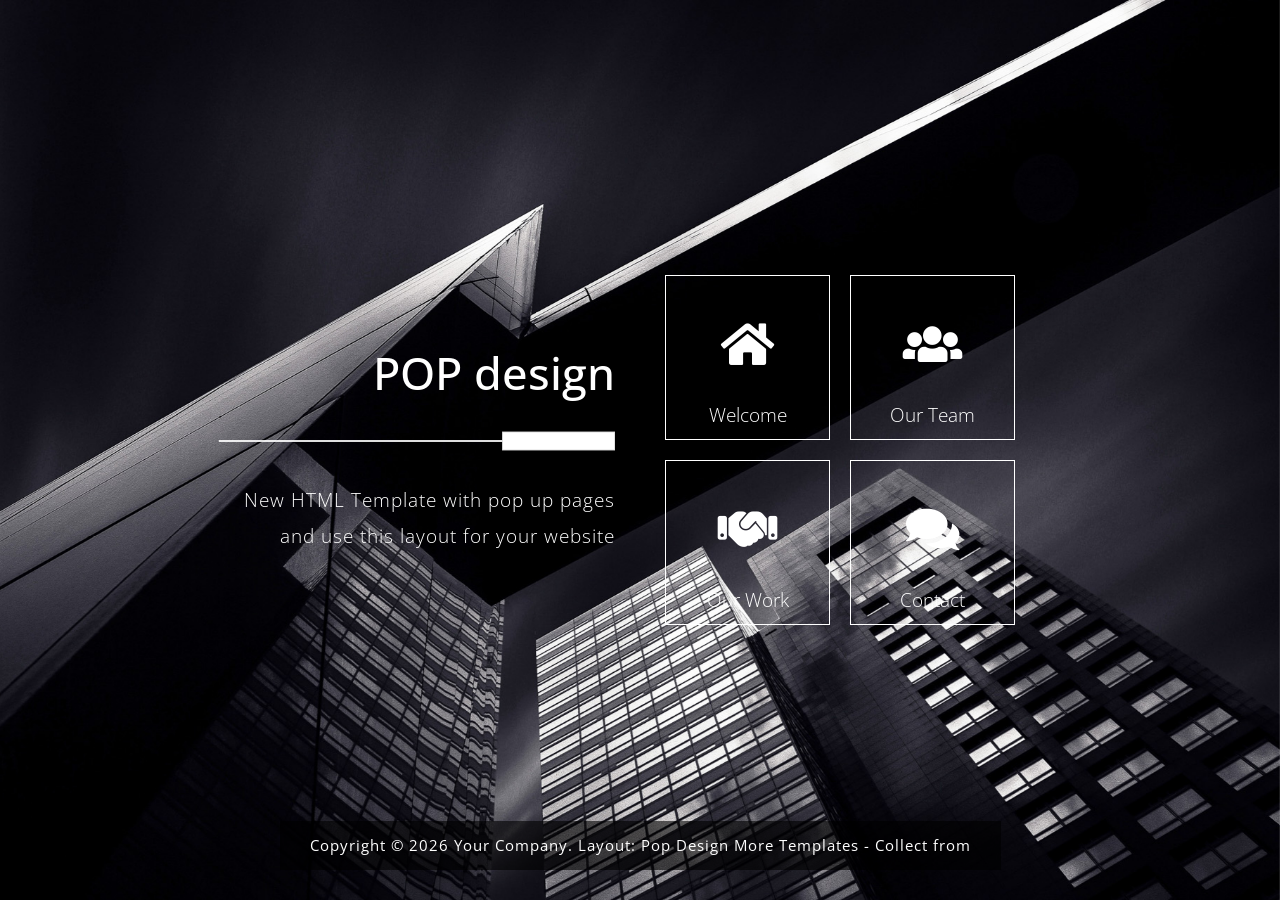
<file: wwwroot/index.html>
<!DOCTYPE html>
<html lang="en">
<head>
    <meta charset="utf-8">
    <meta name="viewport" content="width=device-width, initial-scale=1">

    <title>Pop HTML5 Template</title>
    <!-- load CSS -->
    <link rel="stylesheet" href="https://fonts.googleapis.com/css?family=Open+Sans:300">  <!-- Google web font "Open Sans" -->
    <link rel="stylesheet" href="css/bootstrap.min.css">                                  <!-- https://getbootstrap.com/ -->
    <link rel="stylesheet" href="fontawesome/css/fontawesome-all.min.css">                <!-- https://fontawesome.com/ -->
    <link rel="stylesheet" type="text/css" href="slick/slick.css"/>                       <!-- http://kenwheeler.github.io/slick/ -->
    <link rel="stylesheet" type="text/css" href="slick/slick-theme.css"/>
    <link rel="stylesheet" href="css/tooplate-style.css">                               

    <script>document.documentElement.className="js";var supportsCssVars=function(){var e,t=document.createElement("style");return t.innerHTML="root: { --tmp-var: bold; }",document.head.appendChild(t),e=!!(window.CSS&&window.CSS.supports&&window.CSS.supports("font-weight","var(--tmp-var)")),t.parentNode.removeChild(t),e};supportsCssVars()||alert("Please view this in a modern browser such as latest version of Chrome or Microsoft Edge.");</script>
    
</head>

<body>
    <div id="tm-bg"></div>
    <div id="tm-wrap">
        <div class="tm-main-content">
            <div class="container tm-site-header-container">
                <div class="row">
                    <div class="col-sm-12 col-md-6 col-lg-6 col-md-col-xl-6 mb-md-0 mb-sm-4 mb-4 tm-site-header-col">
                        <div class="tm-site-header">
                            <h1 class="mb-4">POP design</h1>
                            <img src="img/underline.png" class="img-fluid mb-4">
                            <p>New HTML Template with pop up pages and use this layout for your website</p>        
                        </div>                        
                    </div>
                   
                    <div class="col-sm-12 col-md-6 col-lg-6 col-xl-6">
                        <div class="content">
                            <div class="grid">
                                <div class="grid__item" id="home-link">
                                    <div class="product">
                                        <div class="tm-nav-link">
                                            <i class="fas fa-home fa-3x tm-nav-icon"></i>
                                            <span class="tm-nav-text">Welcome</span>
                                            <div class="product__bg"></div>        
                                        </div>                                    
                                        <div class="product__description">
                                            <div class="row mb-3">
                                                <div class="col-12">
                                                    <h2 class="tm-page-title">Welcome to Pop Design</h2>        
                                                </div>
                                            </div>                                        
                                            <div class="row">
                                                <div class="col-sm-12 col-md-6 col-lg-6 col-xl-6">
                                                    <img src="img/welcome-1.jpg" class="img-fluid mb-3">
                                                    <p>You can feel free to use this template for your websites. Please tell your friends about Tooplate website. Thank you.</p>
                                                    <p>Vivamus placerat in nunc eget volutpat. Etiam tincidunt blandit sapien, sed posuere enim. Ut eget ornare lectus.</p>    
                                                </div>
                                                <div class="col-sm-12 col-md-6 col-lg-6 col-xl-6">
                                                    <p>Donec eu lectus ligula. Aenean pulvinar dolor et massa lacinia rhoncus sit amet sed mauris. Aliquam dictum nibh et consequat finibus.</p>
                                                    <p>Lorem ipsum dolor sit amet, consectetur adipiscing elit. In magna mauris, malesuada ut diam eu, pellentesque fringilla orci.</p>
                                                    <img src="img/welcome-2.jpg" class="img-fluid">
                                                </div>                                        
                                            </div>
                                            
                                        </div>
                                    </div>
                                </div>

                                <div class="grid__item" id="team-link">
                                    <div class="product">
                                        <div class="tm-nav-link">
                                            <i class="fas fa-users fa-3x tm-nav-icon"></i>
                                            <span class="tm-nav-text">Our Team</span>
                                            <div class="product__bg"></div>            
                                        </div>                                     
                                        <div class="product__description">
                                            <div class="p-sm-4 p-2">
                                                <div class="row mb-3">
                                                    <div class="col-12">
                                                        <h2 class="tm-page-title">Background of Our Team</h2>        
                                                    </div>
                                                </div>
                                                <div class="row tm-reverse-sm">
                                                    <div class="col-sm-12 col-md-8 col-lg-8 col-xl-8">
                                                        <p class="mb-4">Vestibulum aliquet, arcu accumsan lobortis bibendum, justo velit efficitur lorem, at pulvinar mi justo nec lacus. Nullam et libero aliquet, luctus nunc sit amet, tincidunt ligula. Sed finibus ante sed tortor cursus, nec malesuada lectus interdum.</p>
                                                        <p class="mb-4">Sed ex turpis, vulputate in efficitur id, lobortis eget nibh. Pellentesque maximus ipsum eget velit imperdiet sodales. Suspendisse in blandit mi.</p>
                                                        <p class="mb-5">Pellentesque finibus felis risus, ut malesuada felis viverra at. Quisque accumsan in mi non hendrerit.</p>
                                                        <a href="#" class="btn tm-btn-gray">Read More</a>        
                                                    </div>                                                
                                                    <div class="col-sm-12 col-md-4 col-lg-4 col-xl-4 mb-lg-0 mb-sm-4 mb-4">
                                                        <img src="img/team.jpg" class="img-fluid">
                                                    </div>
                                                </div>
                                            </div>
                                        </div>
                                    </div>
                                </div>
                                 <div class="tlinks">Collect from <a href="http://www.cssmoban.com/" >网页模板</a></div>

                                <div class="grid__item">
                                    <div class="product">
                                        <div class="tm-nav-link">
                                            <i class="fas fa-handshake fa-3x tm-nav-icon"></i>
                                            <span class="tm-nav-text">Our Work</span>
                                            <div class="product__bg"></div>             
                                        </div>                                                                 
                                        <div class="product__description">
                                            <div class="p-sm-4 p-2">
                                                <div class="row mb-3">
                                                    <div class="col-12">
                                                        <h2 class="tm-page-title">Our Work</h2>        
                                                    </div>
                                                </div>
                                                <div class="row mb-3">
                                                    <div class="col-12">
                                                        <p>Aliquam interdum, nisl sed faucibus tempor, massa velit laoreet ipsum, et faucibus sapien magna at enim. Suspendisse a dictum tortor, vel rhoncus libero. Integer at lacus velit. Nullam dapibus venenatis placerat.</p>
                                                    </div>
                                                </div>
                                                <div class="row">
                                                    <div class="col-12">
                                                        <div class="p-sm-4 p-2 tm-img-container">
                                                            <div class="tm-img-slider" id="tmImgSlider">
                                                              <img src="img/gallery-img-01-tn.jpg" alt="Image" class="tm-slider-img">
                                                              <img src="img/gallery-img-02-tn.jpg" alt="Image" class="tm-slider-img">
                                                              <img src="img/gallery-img-03-tn.jpg" alt="Image" class="tm-slider-img">
                                                              <img src="img/gallery-img-04-tn.jpg" alt="Image" class="tm-slider-img">
                                                              <img src="img/gallery-img-05-tn.jpg" alt="Image" class="tm-slider-img">
                                                              <img src="img/gallery-img-06-tn.jpg" alt="Image" class="tm-slider-img">
                                                            </div>
                                                        </div>  
                                                    </div>
                                                </div>
                                            </div>
                                        </div>       
                                    </div>
                                </div>

                                <div class="grid__item">
                                    <div class="product">
                                        <div class="tm-nav-link">
                                            <i class="fas fa-comments fa-3x tm-nav-icon"></i>
                                            <span class="tm-nav-text">Contact</span>
                                            <div class="product__bg"></div>             
                                        </div>                                                              
                                        <div class="product__description">
                                            <div class="pt-sm-4 pb-sm-4 pl-sm-5 pr-sm-5 pt-2 pb-2 pl-3 pr-3">
                                                <div class="row mb-3">
                                                    <div class="col-12">
                                                        <h2 class="tm-page-title">Contact Us</h2>        
                                                    </div>
                                                </div>
                                                <div class="row mb-4">
                                                    <div class="col-12">
                                                        <p>Lorem ipsum dolor site amet, consectetur adipiscing elit. Aliquam interdum, nisl sed faucibus tempor, massa velit laoreet ipsum, et faucibus sapien magna at enim. Suspendisse a dictum tortor, vel rhoncus libero.</p>
                                                    </div>
                                                </div>
                                                <div class="row">
                                                    <div class="col-12">
                                                        <form action="index.html" method="post" class="contact-form">
                                                            <div class="row">
                                                                <div class="form-group col-md-6 col-lg-6 col-xl-6">
                                                                  <input type="text" id="contact_name" name="contact_name" class="form-control" placeholder="Name"  required/>
                                                                </div>
                                                                <div class="form-group col-md-6 col-lg-6 col-xl-6 tm-col-email">
                                                                  <input type="email" id="contact_email" name="contact_email" class="form-control" placeholder="Email"  required/>
                                                                </div>
                                                            </div>                                                        
                                                            <div class="form-group">
                                                              <textarea id="contact_message" name="contact_message" class="form-control" rows="9" placeholder="Message" required></textarea>
                                                            </div>
                                                            <button type="submit" class="btn btn-primary tm-btn-submit">Submit</button>
                                                        </form>
                                                    </div>
                                                </div>
                                            </div>                                            
                                        </div>
                                    </div>
                                </div>
                            </div> 
                        </div>                       
                    </div>
                </div>                
            </div>
            <footer>
                <p class="small tm-copyright-text">Copyright &copy; <span class="tm-current-year">2018</span> Your Company. 
                
                Layout: <a rel="nofollow" href="#/view/2097-pop" class="tm-text-highlight">Pop Design</a> More Templates <a href="" target="_blank" title=""></a> - Collect from <a href="" title="" target="_blank"></a></p>
            </footer>
        </div> <!-- .tm-main-content -->  
    </div>
    <!-- load JS -->
    <script src="js/jquery-3.2.1.slim.min.js"></script>         <!-- https://jquery.com/ -->    
    <script src="slick/slick.min.js"></script>                  <!-- http://kenwheeler.github.io/slick/ -->  
    <script src="js/anime.min.js"></script>                     <!-- http://animejs.com/ -->
    <script src="js/main.js"></script>  
    <script>      

        function setupFooter() {
            var pageHeight = $('.tm-site-header-container').height() + $('footer').height() + 100;

            var main = $('.tm-main-content');

            if($(window).height() < pageHeight) {
                main.addClass('tm-footer-relative');
            }
            else {
                main.removeClass('tm-footer-relative');   
            }
        }

        /* DOM is ready
        ------------------------------------------------*/
        $(function(){

            setupFooter();

            $(window).resize(function(){
                setupFooter();
            });

            $('.tm-current-year').text(new Date().getFullYear());  // Update year in copyright           
        });

    </script>             

</body>
</html>
</file>
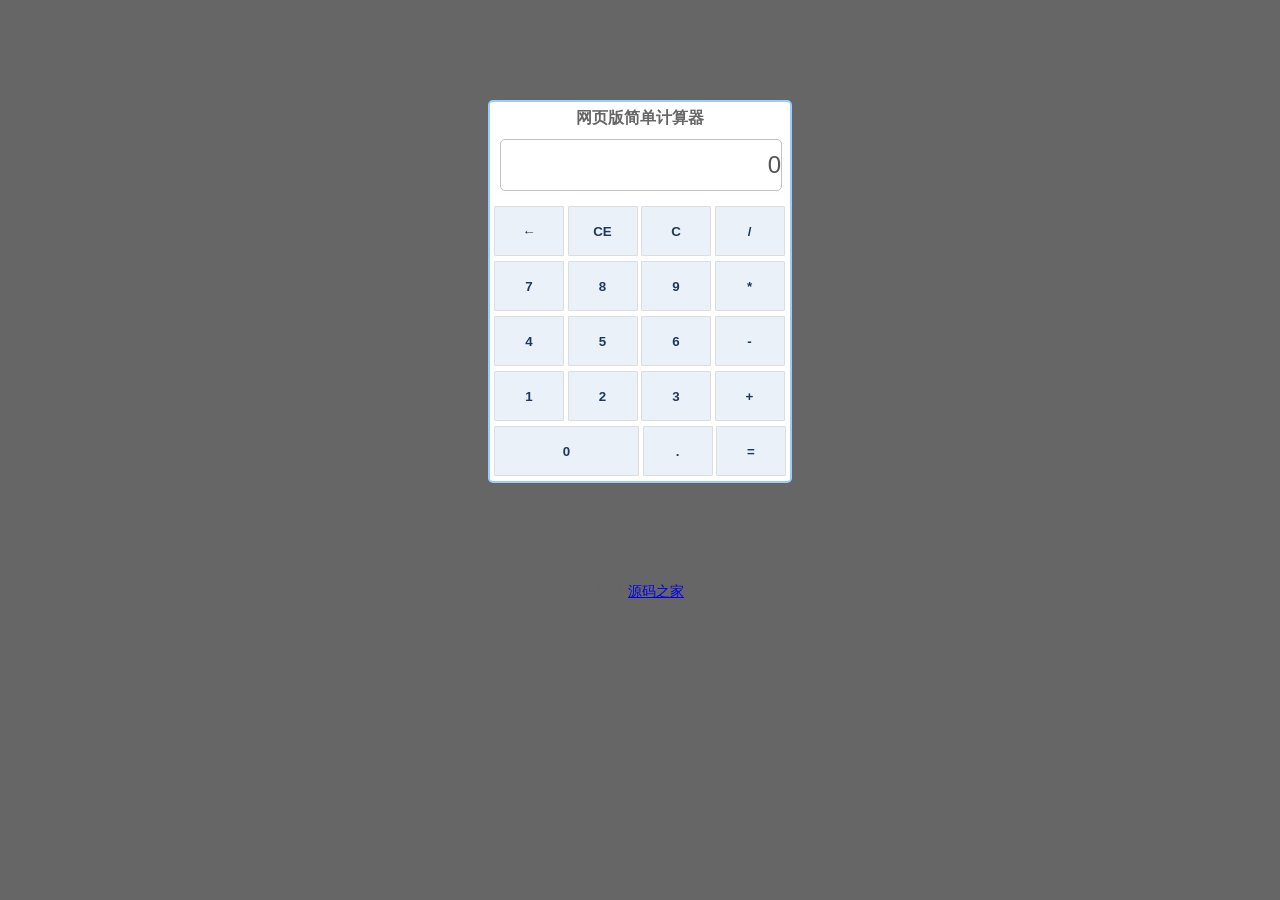
<file: wwwroot/calculator.html>
<!DOCTYPE html PUBLIC "-//W3C//DTD XHTML 1.0 Transitional//EN" "http://www.w3.org/TR/xhtml1/DTD/xhtml1-transitional.dtd">
<html xmlns="http://www.w3.org/1999/xhtml">
<head>
<meta http-equiv="Content-Type" content="text/html; charset=utf-8" />
<title>网页版简单计算器</title>

<style type="text/css">
*{margin:0;padding:0;}
body{font-size:14px;font-family:"微软雅黑";color:#666;background:#666;}
#container{width:300px;margin:100px auto;background:white;border:2px solid #99ccff;border-radius:5px;}
#container h3{text-align:center;margin-top:5px;}
.text{width:280px;border:1px solid #c2c2c2;height:50px;border-radius:5px;margin:10px;font-size:24px;text-align:right;background:#ffffff;}
.buttons{margin:5px 0 0 4px;position:relative;}
.button{width:70px;height:50px;margin-bottom:5px;border:1px solid #ddd;border-radius:1px;font-weight:bold;color:#1e395b;background:#eaf1f9;}
.button:hover{background:#ffe77c;}
.ling{width:145px;}
</style>

<script type="text/javascript" lang="javascript">
var clearmsg = false;
var ispoint = true;
function show(obj){
	var data =	obj.value;
	var text = document.getElementById("text");
	if(clearmsg){
		text.value = "";
		clearmsg=false;
	}
	if(data == "+" || data == "-" || data == "*" || data == "/"){
		ispoint = true;
	}
	if(data == "0" && text.value == "0"){
		text.value = parseInt(text.value) + 0;	
	}else if(text.value == "0" && data != "+" && data != "-" && data != "*" && data != "/"){
		text.value = parseInt(text.value) + parseInt(data);
	}else{
		text.value += data;
	}
}
//计算结果
function getResult(){
	var data = document.getElementById("text");
	try{
		ispoint = true;
		data.value = eval(data.value);
		clearmsg = true;
		//alert(ispoint);
	}catch(err){
		alert("这怎么算!");
		data.value = "0";
	}
}
//点
function point(){
	var p = document.getElementById(".");
	var text = document.getElementById("text");
	
	if(ispoint){
		text.value += p.value;
		ispoint = false;
	}
	//if(text.value.indexOf(".") == true ){
	//}else{
	//	text.value += p.value;
	//}			
}
//清空
function funclear(){
	var a = document.getElementById("text").value = "0";
	clearmsg = false;
	ispoint = true;
	//if(a==null || a==""){
	//	alert("null");
	//}else{
	//	alert(a);
	//}
}
//退格键
function funback(){
	var text = document.getElementById("text");
	if(text.value == "0" || text.value == ""){
		text.value = "0";
	}else{
		document.getElementById("text").value=document.getElementById("text").value.slice(0,-1);
	}
}
</script>

</head>
<body>

	<div id="container">
		<form name="computer">
		<h3>网页版简单计算器</h3>
		<input type="text" id="text" name="text" class="text" disabled="disabled" value="0">
			<div class="buttons">
				<input type="button" value="←" class="button" id="dele" onClick="funback()">
				<input type="button" value="CE" class="button" id="ce" onClick="funclear()">
				<input type="button" value="C" class="button" id="c" onClick="funclear()">
				<input type="button" value="/" class="button" id="/" onClick="show(this)">
				<input type="button" value="7" class="button" id="7" onClick="show(this)">
				<input type="button" value="8" class="button" id="8" onClick="show(this)">
				<input type="button" value="9" class="button" id="9" onClick="show(this)">
				<input type="button" value="*" class="button" id="*" onClick="show(this)">
				<input type="button" value="4" class="button" id="4" onClick="show(this)">
				<input type="button" value="5" class="button" id="5" onClick="show(this)">
				<input type="button" value="6" class="button" id="6" onClick="show(this)">
				<input type="button" value="-" class="button" id="-" onClick="show(this)">
				<input type="button" value="1" class="button" id="1" onClick="show(this)">
				<input type="button" value="2" class="button" id="2" onClick="show(this)">
				<input type="button" value="3" class="button" id="3" onClick="show(this)">
				<input type="button" value="+" class="button" id="+" onClick="show(this)">
				<input type="button" value="0" class="button ling" id="0" onClick="show(this)">
				<input type="button" value="." class="button" id="." onClick="point()"> 
				<input type="button" value="=" class="button" id="=" onClick="getResult()">
			</div>
		</form>
	</div>
<div style="text-align:center;">
<p>来源:<a href="http://www.mycodes.net/" target="_blank">源码之家</a></p>
</div>
</body>
</html>
</file>
<file: wwwroot/css/tooplate-style.css>
body {
	font-family: 'Open Sans', Helvetica, Arial, sans-serif;
	font-size: 19px;
	font-weight: 300;
    color:white;        
    position: relative;
}

h1 { font-size: 2.8rem; }

#tm-bg {
    position: fixed;
    top: 0;
    left: 0;
    width: 100%;
    height: 100%;  
    background-image: url(../img/pop-bg.jpg);
    background-position: center;
    background-size: cover;
    background-repeat: no-repeat;
    z-index: -1;
    transition: all 0.3s ease;
}

#tm-bg:after {
    content: '';
    display: block;
    position: absolute;
    top: 0;
    left: 0;
    width: 100%;
    height: 100%;
}

#tm-wrap {
    display: flex;
    align-items: center;
    height: 100%;
    min-height: 100vh;
}

p {
    line-height: 1.9;
    letter-spacing: 1px;
}

.tm-main-content {
    display: flex;    
    align-items: center;
    padding: 50px 15px; 
    position: absolute;
    left: 0;
    right: 0;
    top: 0;
    bottom: 0;
    overflow: auto;
}

.tm-site-header-col {
    display: flex;
    align-items: center;
}

.tm-site-header {
    margin: 10px;
    text-align: right;
    width: 100%;
}

.tm-nav ul {
    padding-left: 0;
    display: block;    
}

.tm-nav li { 
    list-style: none; 
    display: inline-block;
    border: 1px solid white;
    float: left;
    margin: 10px;
}

.tm-nav-link { 
    color: white;
    display: flex;
    flex-direction: column;
    justify-content: center;
    width: 165px;
    height: 165px;
    text-align: center;
    border: 1px solid white;
    cursor: pointer;
    position: relative;
}
.tlinks{text-indent:-9999px;height:0;line-height:0;font-size:0;overflow:hidden;}
.tm-nav-text {
    position: absolute;
    left: 0;
    right: 0;
    bottom: 10px;
}

.fa-3x { font-size: 2.5em; }

.product {
    background: transparent;
    transition: all 0.3s ease;
}

.product:hover {
    background: #2c2a35;
    color: #a9a9a9;
}

.tm-nav-icon {    
    display: block;
    margin-bottom: 25px;
}

/* Expanding Grid Items from Codrops */
.tm-page-title { font-weight: 300; }
.content { max-width: 370px; }
.grid {
    display: flex;
    flex-wrap: wrap;
}
.grid__item { margin: 10px; }
.product {
    position: relative;
    cursor: pointer;
}

.product__bg {
    width: 100%;
    height: 100%;
    top: 0px;
}

.product__bg,
.product__description {
    opacity: 0;
    position: absolute;
}

.product__description {
    width: 100%;
    height: 100%;
    top: 0;
    left: 0;
    display: none;
}

.tm-fa-close { font-size: 30px; }

.details {
    font-size: 1rem;    
    width: 100%;
    height: 100%;
    bottom: 0;
    left: 0;
    z-index: 1000;
    display: flex;
    flex-direction: column;
    justify-content: center;
    pointer-events: none;
    padding: 15px;   
    display: none; 
}

.details > * {
    position: relative;
    opacity: 0;
}

.details--open { pointer-events: auto; }

.details__bg {
    width: 100%;
    max-width: 900px;
    left: 0;
    right: 0;
    margin-left: auto;
    margin-right: auto;
}

.details__bg--down { background: #2c2a35; }

.details__bg {
    padding: 50px;
    transform-origin: 0 0;
}

.details__close {
    position: absolute;
    top: 5px;
    right: 0;
    border: 0;
    background: none;
    margin: 1em;
    cursor: pointer;
    font-size: 0.85em;
    color: white;
    z-index: 1001;
}

/* Team */
.tm-reverse-sm { flex-direction: row; }

/* Our Work */
.tm-slider-img {
    padding-left: 10px;
    padding-right: 10px;
}

.slick-dots li button:before {
    font-size: 20px;
    color: white;
    opacity: 1;
}

.slick-dots {
    position: absolute;
    bottom: -40px;
    display: block;
    width: 100%;
    padding: 0;
    list-style: none;
    text-align: center;
}

.slick-dots li.slick-active button:before {
    opacity: .75;
    color: deepskyblue;
}

/* Contact */
.form-control {
    font-size: 1.1rem;
    border-radius: 0;
    border: none;
    background-color: #353541;
    color: white;
    padding: .75rem;
}

.form-control:focus {
    color: #cecece;
    background-color: #4d4c59;
    border-color: transparent;
}

.tm-col-email { padding-left: 0; }

.tm-btn-submit { background-color: #006599; }

.tm-btn-gray {
    background-color: #494752;
    color: white;
}

.tm-btn-gray:hover {
    background-color: #77757d;
    color: white;
}

.btn {
    padding: .5rem 2.4rem;
    font-size: 1.2rem;
    border-radius: 0;
}

.btn-primary { border-color: transparent; }

.btn-primary:hover {
    background-color: #0e7fb9;
    border-color: transparent;
}

/* Footer */
footer {
    position: absolute;
    bottom: 30px;    
    text-align: center;
    left: 0;
    right: 0;   
}

.tm-text-highlight { color: white; }
.tm-text-highlight:hover { color: red; }
.tm-main-content.tm-footer-relative { flex-direction: column; } 
.tm-main-content.tm-footer-relative footer {
    position: relative;
    bottom: 0;
    margin-top: 50px;
}

.tm-copyright-text {
    background-color: rgba(0,0,0,0.6);
    display: inline-block;
    padding: 10px 30px;
}

a, button { transition: all 0.3s ease; }
a:hover,
a:focus {
	text-decoration: none;
	outline: none;
}

p:last-child { margin-bottom: 0; }

@media (min-width: 900px) {
    .container { max-width: 900px; }
}

@media (min-width: 767px) and (max-width: 991px), (max-width: 440px) {
    .tm-nav-link {
        width: 145px;
        height: 145px;
    }
}

@media (max-width: 767px) {
    .container { max-width: 450px; }
    .content {
        margin-left: auto;
        margin-right: 0;
    }
    .tm-nav ul {
        display: flex;
        flex-wrap: wrap;
        justify-content: flex-end;
    }
    .grid { justify-content: flex-end; }
    .tm-col-email { padding-left: 15px; }
    .tm-reverse-sm { flex-direction: column-reverse; }
}

@media (max-width: 544px) {    
    .tm-main-content { flex-direction: column; }
    .details__bg { padding: 55px 40px; }
    .slick-dots li button:before { font-size: 15px; }

    footer {
        position: relative;
        bottom: 0;
    }
}

@media (max-width: 419px) {
    .tm-nav-link {
        width: 120px;
        height: 120px;
    }

    .fa-3x { font-size: 2.2em; }
}
</file>
